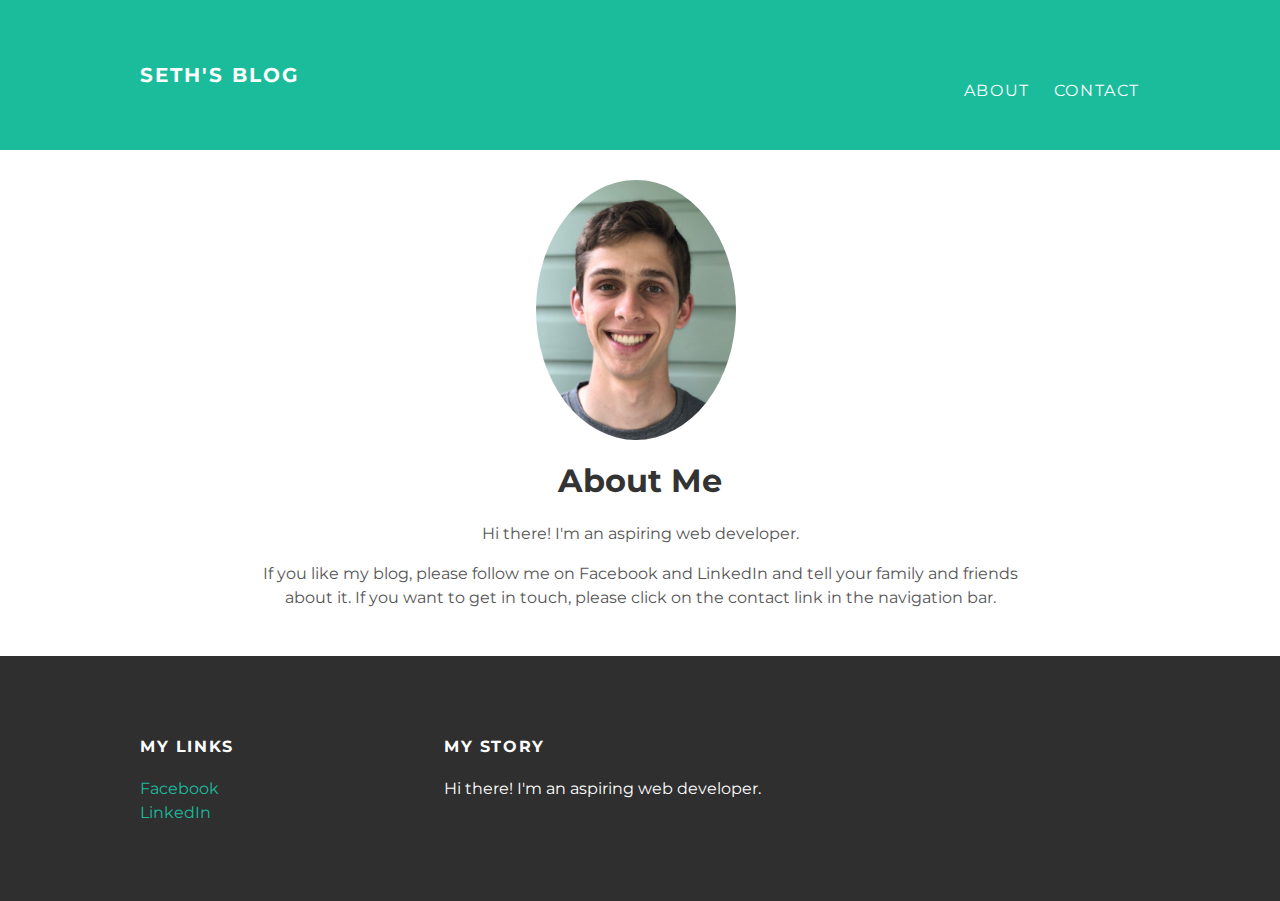
<file: about.html>
<!DOCTYPE html>
<html>
  <head>
    <title>My Blog</title>
    <link rel="stylesheet" type="text/css" href="styles.css">
  </head>
  <body>

    <div id="header">
      <div class="container">
        <a id="header-title" href="index.html">Seth's Blog</a>
        <ul id="header-nav">
          <li><a href="about.html">About</a></li>
          <li><a href="mailto:seth.kornbau@gmail.com">Contact</a></li>
        </ul>
      </div>
    </div>

    <div id="content">
      <div class="container">
        <div class="about">
          <div class="about-author">
            <img src="me.jpeg" class="center">
          </div>
          <h1 class="about-title">About Me</h1>
          <div class="about-content">
            <p>Hi there! I'm an aspiring web developer.</p>
            <p>If you like my blog, please follow me on Facebook and LinkedIn
               and tell your family and friends about it. If you want to get
                in touch, please click on the contact link in the navigation
                  bar.</p>
          </div>
        </div>
      </div>
    </div>

    <div id="footer">
      <div class="container">
        <div class="column">
          <h4>My Links</h4>
          <p>
            <a href="https://www.facebook.com/seth.kornbau">Facebook</a>
            <br>
            <a href="https://www.linkedin.com/in/sethkornbau/">LinkedIn<a/>
          </p>
        </div>
        <div class="column">
          <h4>My Story</h4>
          <p>Hi there! I'm an aspiring web developer.</p>
        </div>
      </div>
    </div>

  </body>
</html>
</file>
<file: styles.css>
@import url(http://fonts.googleapis.com/css?family=Montserrat:400,700);

body {
  color: #555;
  margin: 0;
  font-family: "Montserrat", sans-serif;
}
#header {
  background-color: #1abc9c;
  height: 150px;
  line-height: 150px;
}
#header a {
  color: white;
  text-decoration: none;
  text-transform: uppercase;
  letter-spacing: 0.1em;
}
#header a:hover {
  color: #222;
}
#header-title {
  display: block;
  float: left;
  font-size: 20px;
  font-weight: bold;
}
#header-nav {
  display: block;
  float: right;
  margin_top: 0;
}
#header-nav li {
  display: inline;
  padding-left: 20px;
}
.container {
  max-width: 1000px;
  margin: 0 auto;
}

.post, .about {
  max-width: 800px;
  margin: 0 auto;
  padding: 30px 0;
}
.post-author img {
  width: 70px;
  height: 90px;
  vertical-align: middle;
  border-radius: 50%;
}
.post-author span {
  margin-left: 16px;
}
.post-date {
  color: #D2D2D2;
  font-size: 14px;
  font-weight: bold;
  text-transform: uppercase;
  letter-spacing: 0.1em;
}
h1, h2, h3, h4 {
  color: #333;
}
p {
  line-height: 1.5;
}
#footer {
  background-color: #2f2f2f;
  padding: 50px 0;
  padding: 60px 0;
}
.column {
  min-width: 300px;
  display: inline-block;
  vertical-align: top;
}
#footer h4 {
  color: white;
  text-transform: uppercase;
  letter-spacing: 0.1em;
}
#footer p {
  color: white;
}
a {
  color: #1abc9c;
  text-decoration: none;
}
a:hover {
  color: #F6A623;
}
.about-author img {
  width: 200px;
  height: 260px;
  border-radius: 50%
  ;
}
.about {
  text-align: center;
}
.center {
  display: block;
  margin-left: 37%;
  margin-right: 50%;
}
.post-container:nth-child(even) {
  background-color: #f2f2f2;
}
</file>
